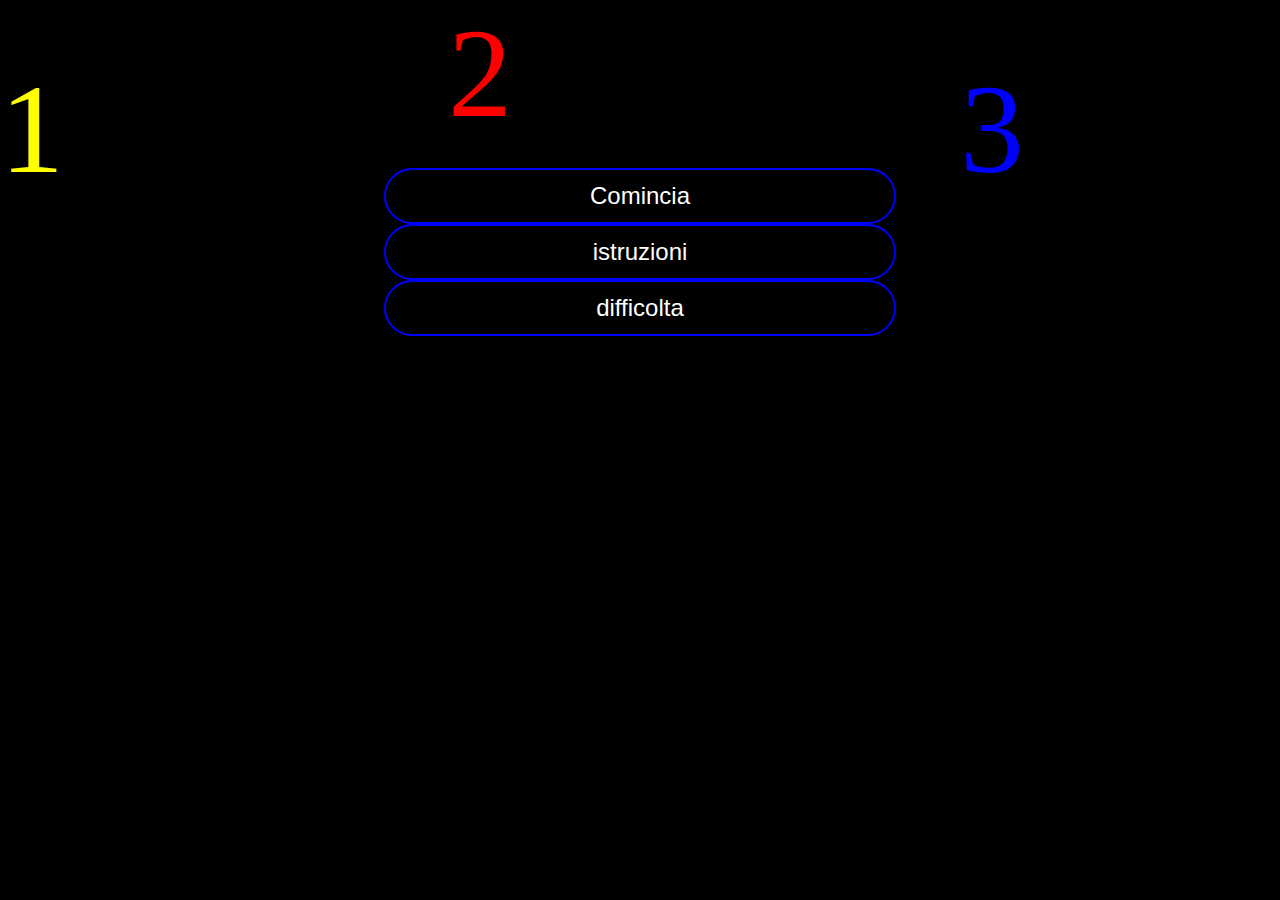
<file: app/src/main/assets/index.html>
<!DOCTYPE HTML PUBLIC "-//W3C//DTD HTML 4.01 Transitional//EN"
        "http://www.w3.org/TR/html4/loose.dtd">
<html>
<head>
    <title></title>
    <script type = "text/javascript" src="script.js"></script>
    <link rel="stylesheet" href="style.css" />
</head>
<body>
<div id = "container">
    <p id = "p1">1</p><br>
    <p id = "p2">2</p><br>
    <p id = "p3">3</p><br>
    <input type = "button" align ="center" onclick="javascript:avvia()"  id = "avvia" value ="Comincia"></input>
    <input  type = "button" align ="center" value ="istruzioni" id ="is"></input>
    <input   type = "button" align ="center"  value ="difficolta" id ="dif"></input>
</div>

</body>
</html>
</file>
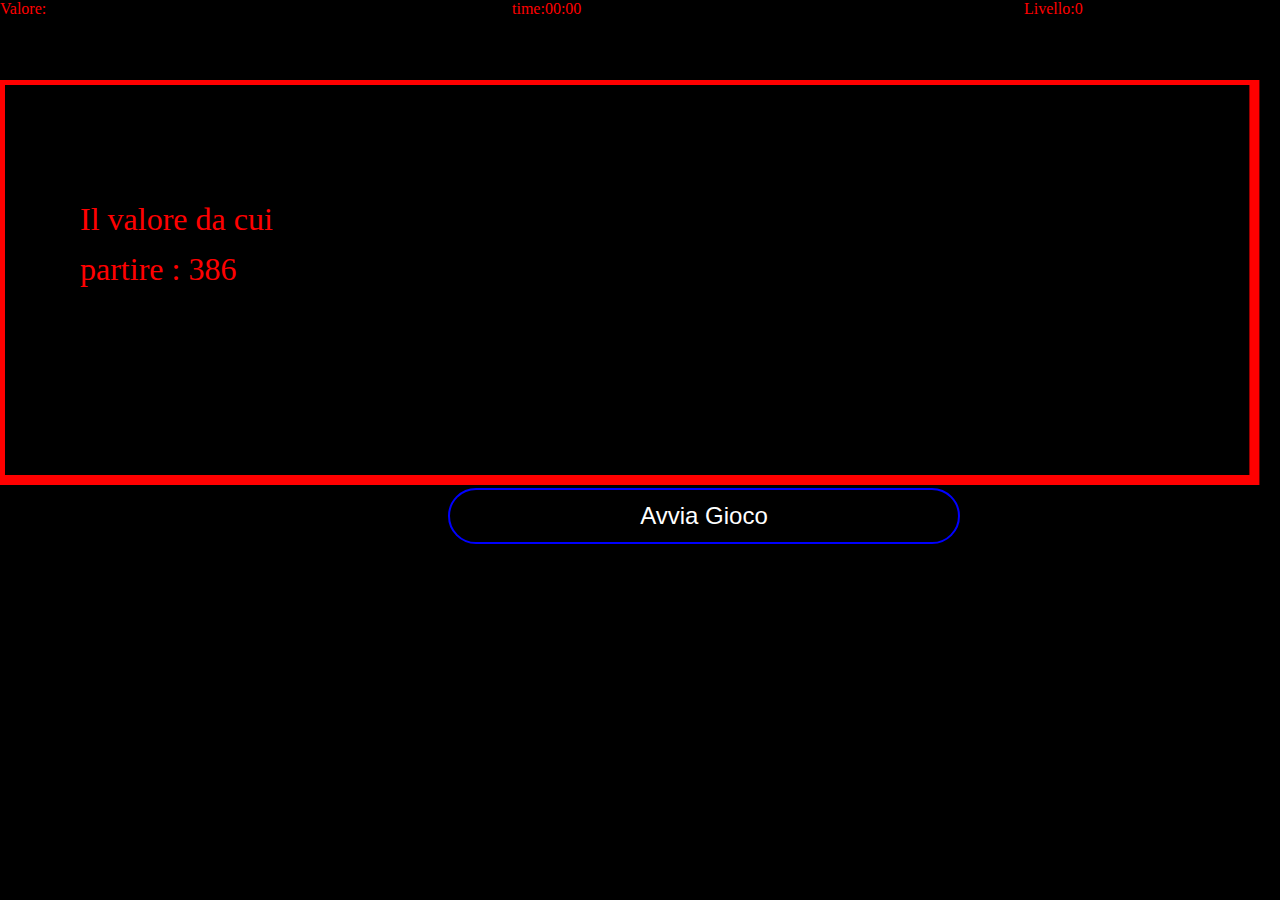
<file: app/src/main/assets/schermata.html>
<!DOCTYPE HTML PUBLIC "-//W3C//DTD HTML 4.01 Transitional//EN"
        "http://www.w3.org/TR/html4/loose.dtd">
<html>
<head>
    <title></title>
    <link rel="stylesheet" href="style.css" />
    <script type = "text/javascript" src="script.js"></script>
</head>
<body >
<div id ="conteiner2">
    <div id ="testa">
        <p id ="pu" >Livello:<span id ="pu1">0</span></p>
        <p id="val" >Valore: </p>
        <p id ="time" >time:<span id ="time1">00</span>:<span id ="time2">00</span></p>
    </div>
    <div id ="corpo">
        <svg id ="schermo">
            <rect  width = "98%" height ="25em" style ="stroke:red;stroke-width:10;fill:none;"></rect>
        </svg>
    </div>
    <script type = "text/javascript" >
        controller.avvia2();
    </script>
    <div id ="piedi">
        <input  type = "button" align ="center"  onclick="avanti()" value ="Avvia Gioco" id ="is2"></input>
    </div>
</div>
</body>
</html>
</file>
<file: app/src/main/assets/style.css>
* {
    padding : 0;
    margin : 0;
}
body {
	width : 100%;
	height:auto;
    background : black;
    color : black;
}
#pu{
 position :absolute;
 left:80%;
font-size :1.0em;
color :red;
}
#val {
 position :absolute;
 left :0em;
font-size :1.0em;
color :red;
}
#time {
 position :absolute;
 left :40%;
font-size :1.0em;
color :red;
}
#schermo{
width :100%;
height :50em;

}
#container{
position :relative;
background : black;
 width :100%;
 height :35em;
}
#conteiner2{
position :relative;
background : black;
 width :100%;
 height :35em;
}
#testa{
position :absolute;
top :0em;
width : 100%;
height : 5em;

}
#corpo {
position :absolute;
top : 5em;
width :100%;
height :25 em;

}
#piedi{
position :absolute;
top : 30em;
width :100%;
height :5em;

}
 #p1{
  position :absolute;
  left :0%;
  top :  10%;
    color : yellow;
    font-size:8em;
  }
   #p2{
  position :absolute;
  left :35%;
  top:0%;
    color : red;
     font-size:8em;
  }
   #p3{
  position :absolute;
  left :75%;
  top:10%;
    color : blue;
     font-size:8em;
  }
  #avvia {
   width : 40%;
   height :10%;
   border-radius:1.5em;
   border : 0.1em solid blue;
   position :absolute;
   font-size:1.5em;
   background: none;
   color:white;
   top :30%;
   left: 30%;

   }
   #is2 {
     width : 40%;
   height : 70%;
   border : 0.1em solid blue;
   color:white;
    background: none;
    font-size:1.5em;
    border-radius:1.5em;
position :relative;
   top:10%;
   left :35%;
    }
   #is {
     width : 40%;
   height :10%;
   border : 0.1em solid blue;
   color:white;
    background: none;
    font-size:1.5em;
    border-radius:1.5em;
    position : absolute;
    left: 30%;
    top: 40%;
    }
    #dif{
      width : 40%;
   height :10%;
   border : 0.1em solid blue;
   border-radius:1.5em;
   font-size:1.5em;
   color:white;
     background: none;
     position : absolute;
     left: 30%;
     top :50%;
     }
</file>
